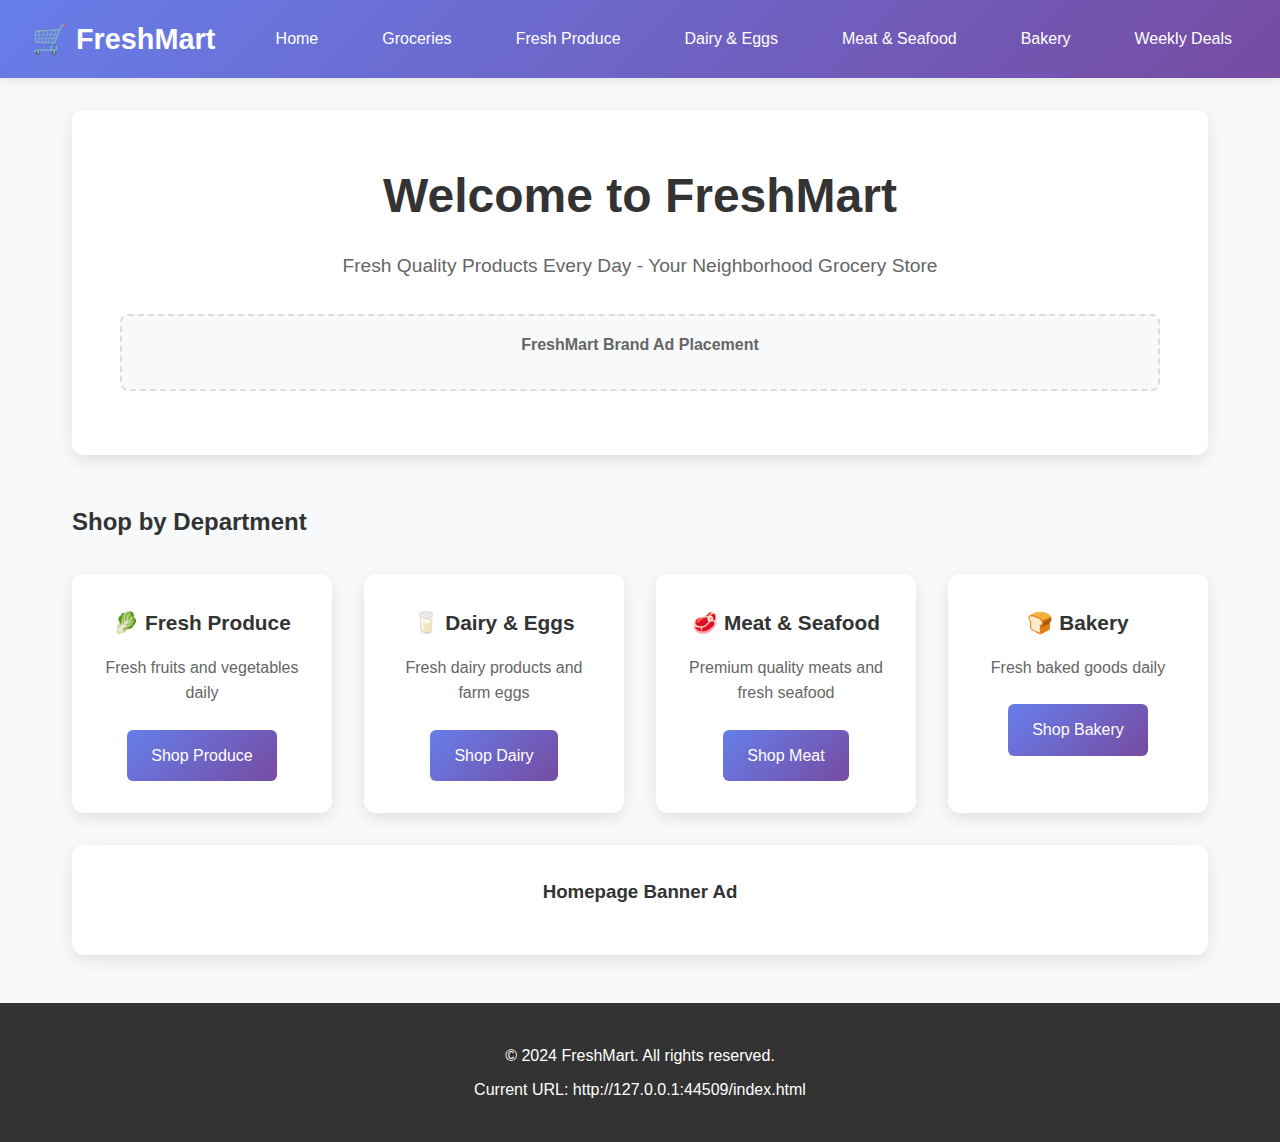
<file: index.html>
<!DOCTYPE html>
<html lang="en">
<head>
    <meta charset="UTF-8">
    <meta name="viewport" content="width=device-width, initial-scale=1.0">
    <title>FreshMart - Your Local Grocery Store</title>
    <link rel="stylesheet" href="styles.css">
    <script src="http://localhost:3013/web-advertisement/68a46a517de9a985300856d5/web_advertising_desktop/script.js"></script>
    <script src="http://localhost:3013/lead-collection/68a46a517de9a985300856d5/lead_ads_conversation/script.js"></script>
    <script src="https://temp.ffr.ai/lead-collection/688a6b839b01f839b97a91d1/lead_ads_conversation/script.js"></script>
    <script>let script = document.createElement('script');script.src = "https://temp.ffr.ai/web-advertising-slider/688a6b839b01f839b97a91d1/web_advertising_slider/script.js?hostUrl=" + encodeURIComponent(window.location.href);document.head.appendChild(script);</script>
</head>
<body>
    <header>
        <nav class="navbar">
            <div class="nav-brand">
                <h1>🛒 FreshMart</h1>
            </div>
            <ul class="nav-menu">
                <li><a href="index.html">Home</a></li>
                <li><a href="groceries.html">Groceries</a></li>
                <li><a href="fresh-produce.html">Fresh Produce</a></li>
                <li><a href="dairy.html">Dairy & Eggs</a></li>
                <li><a href="meat-seafood.html">Meat & Seafood</a></li>
                <li><a href="bakery.html">Bakery</a></li>
                <li><a href="deals.html">Weekly Deals</a></li>
            </ul>
        </nav>
    </header>

    <main>
        <section class="hero">
            <h1>Welcome to FreshMart</h1>
            <p>Fresh Quality Products Every Day - Your Neighborhood Grocery Store</p>
            
            <!-- Brand Level Ad Placement -->
            <div class="ad-container">
                <h3>FreshMart Brand Ad Placement</h3>
                <!-- <div class="ffrWebAdvertising300x250Desktop"></div> -->
                <div class="ffrWebAdvertising1280x720webAdsSlider"></div>
            </div>
        </section>

        <section class="featured-categories">
            <h2>Shop by Department</h2>
            <div class="category-grid">
                <div class="category-card">
                    <h3>🥬 Fresh Produce</h3>
                    <p>Fresh fruits and vegetables daily</p>
                    <a href="fresh-produce.html" class="btn">Shop Produce</a>
                </div>
                <div class="category-card">
                    <h3>🥛 Dairy & Eggs</h3>
                    <p>Fresh dairy products and farm eggs</p>
                    <a href="dairy.html" class="btn">Shop Dairy</a>
                </div>
                <div class="category-card">
                    <h3>🥩 Meat & Seafood</h3>
                    <p>Premium quality meats and fresh seafood</p>
                    <a href="meat-seafood.html" class="btn">Shop Meat</a>
                </div>
                <div class="category-card">
                    <h3>🍞 Bakery</h3>
                    <p>Fresh baked goods daily</p>
                    <a href="bakery.html" class="btn">Shop Bakery</a>
                </div>
            </div>
        </section>

        <section class="banner-ad">
            <h3>Homepage Banner Ad</h3>
            <!-- Universal/Brand Level Ad Placement -->
            <div class="ffrLeadCollectionAds970x250Conversation"></div>
        </section>
    </main>

    <footer>
        <p>&copy; 2024 FreshMart. All rights reserved.</p>
        <p>Current URL: <span id="currentUrl"></span></p>
    </footer>

    <script>
        document.getElementById('currentUrl').textContent = window.location.href;
    </script>
</body>

</html>
</file>
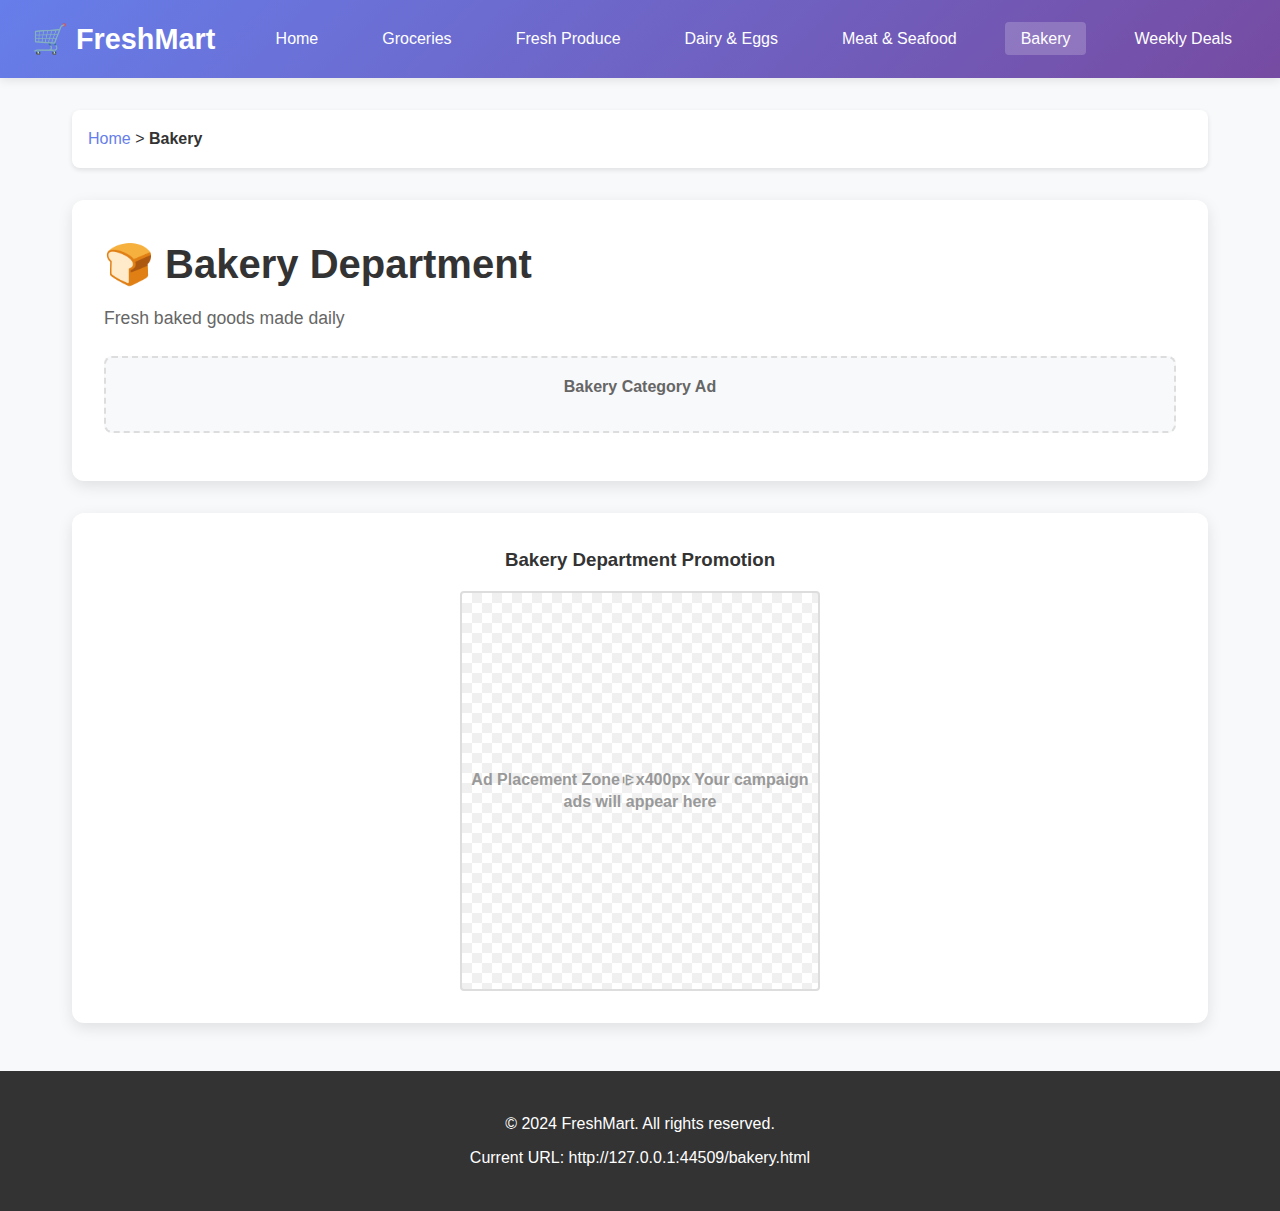
<file: bakery.html>
<!DOCTYPE html>
<html lang="en">
<head>
    <meta charset="UTF-8">
    <meta name="viewport" content="width=device-width, initial-scale=1.0">
    <title>Bakery - FreshMart</title>
    <link rel="stylesheet" href="styles.css">
    <script src="http://localhost:3013/web-advertisement/68a46a517de9a985300856d5/web_advertising_desktop/script.js"></script>
</head>
<body>
    <header>
        <nav class="navbar">
            <div class="nav-brand">
                <h1>🛒 FreshMart</h1>
            </div>
            <ul class="nav-menu">
                <li><a href="index.html">Home</a></li>
                <li><a href="groceries.html">Groceries</a></li>
                <li><a href="fresh-produce.html">Fresh Produce</a></li>
                <li><a href="dairy.html">Dairy & Eggs</a></li>
                <li><a href="meat-seafood.html">Meat & Seafood</a></li>
                <li><a href="bakery.html" class="active">Bakery</a></li>
                <li><a href="deals.html">Weekly Deals</a></li>
            </ul>
        </nav>
    </header>

    <main>
        <div class="breadcrumb">
            <a href="index.html">Home</a> > <span>Bakery</span>
        </div>

        <section class="page-header">
            <h1>🍞 Bakery Department</h1>
            <p>Fresh baked goods made daily</p>
            
            <!-- Category Level Ad Placement -->
            <div class="ad-container">
                <h3>Bakery Category Ad</h3>
                <div class="ffrWebAdvertising300x250Desktop"></div>
            </div>
        </section>

        <section class="sidebar-ad">
            <h3>Bakery Department Promotion</h3>
            <!-- Category Level Ad Placement -->
            <div class="cutomElemen360x400"></div>
        </section>
    </main>

    <footer>
        <p>&copy; 2024 FreshMart. All rights reserved.</p>
        <p>Current URL: <span id="currentUrl"></span></p>
    </footer>

    <script>
        document.getElementById('currentUrl').textContent = window.location.href;
    </script>
</body>
</html>
</file>
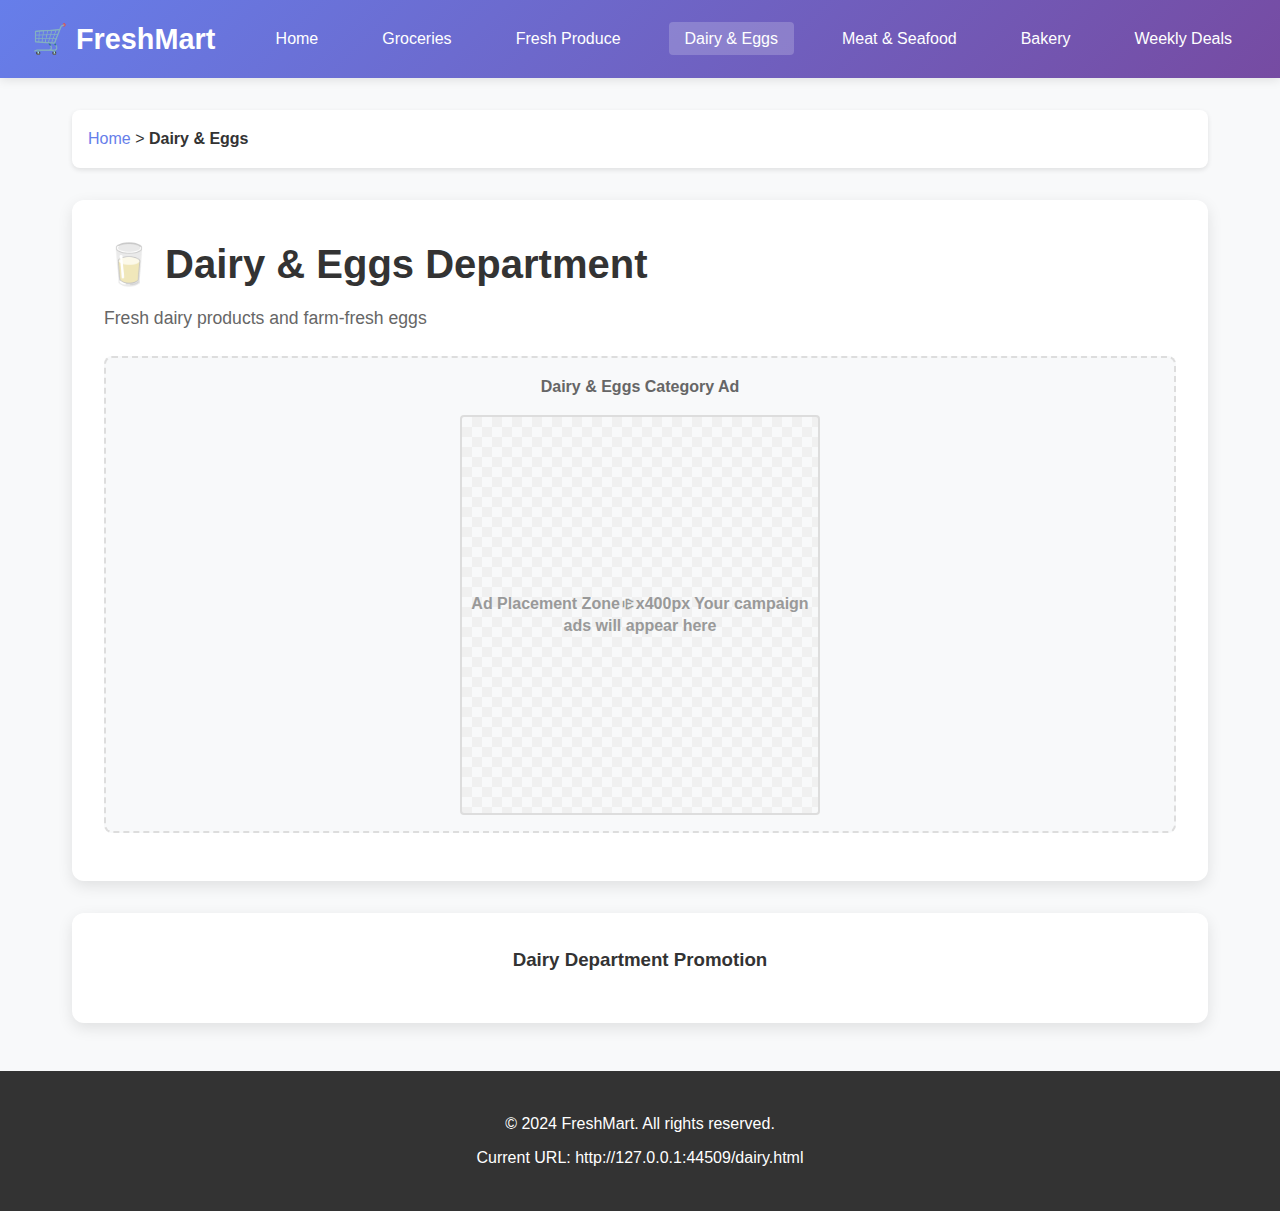
<file: dairy.html>
<!DOCTYPE html>
<html lang="en">
<head>
    <meta charset="UTF-8">
    <meta name="viewport" content="width=device-width, initial-scale=1.0">
    <title>Dairy & Eggs - FreshMart</title>
    <link rel="stylesheet" href="styles.css">
    <script src="http://localhost:3013/lead-collection/68a46a517de9a985300856d5/lead_ads_conversation/script.js"></script>
    <script src="https://temp.ffr.ai/lead-collection/688a6b839b01f839b97a91d1/lead_ads_conversation/script.js"></script>
</head>
<body>
    <header>
        <nav class="navbar">
            <div class="nav-brand">
                <h1>🛒 FreshMart</h1>
            </div>
            <ul class="nav-menu">
                <li><a href="index.html">Home</a></li>
                <li><a href="groceries.html">Groceries</a></li>
                <li><a href="fresh-produce.html">Fresh Produce</a></li>
                <li><a href="dairy.html" class="active">Dairy & Eggs</a></li>
                <li><a href="meat-seafood.html">Meat & Seafood</a></li>
                <li><a href="bakery.html">Bakery</a></li>
                <li><a href="deals.html">Weekly Deals</a></li>
            </ul>
        </nav>
    </header>

    <main>
        <div class="breadcrumb">
            <a href="index.html">Home</a> > <span>Dairy & Eggs</span>
        </div>

        <section class="page-header">
            <h1>🥛 Dairy & Eggs Department</h1>
            <p>Fresh dairy products and farm-fresh eggs</p>
            
            <!-- Category Level Ad Placement -->
            <div class="ad-container">
                <h3>Dairy & Eggs Category Ad</h3>
                <div class="cutomElemen360x400"></div>
            </div>
        </section>

        <section class="sidebar-ad">
            <h3>Dairy Department Promotion</h3>
            <!-- Category Level Ad Placement -->
            <div class="ffrLeadCollectionAds970x250Conversation"></div>
        </section>
    </main>

    <footer>
        <p>&copy; 2024 FreshMart. All rights reserved.</p>
        <p>Current URL: <span id="currentUrl"></span></p>
    </footer>

    <script>
        document.getElementById('currentUrl').textContent = window.location.href;
    </script>
</body>
</html>
</file>
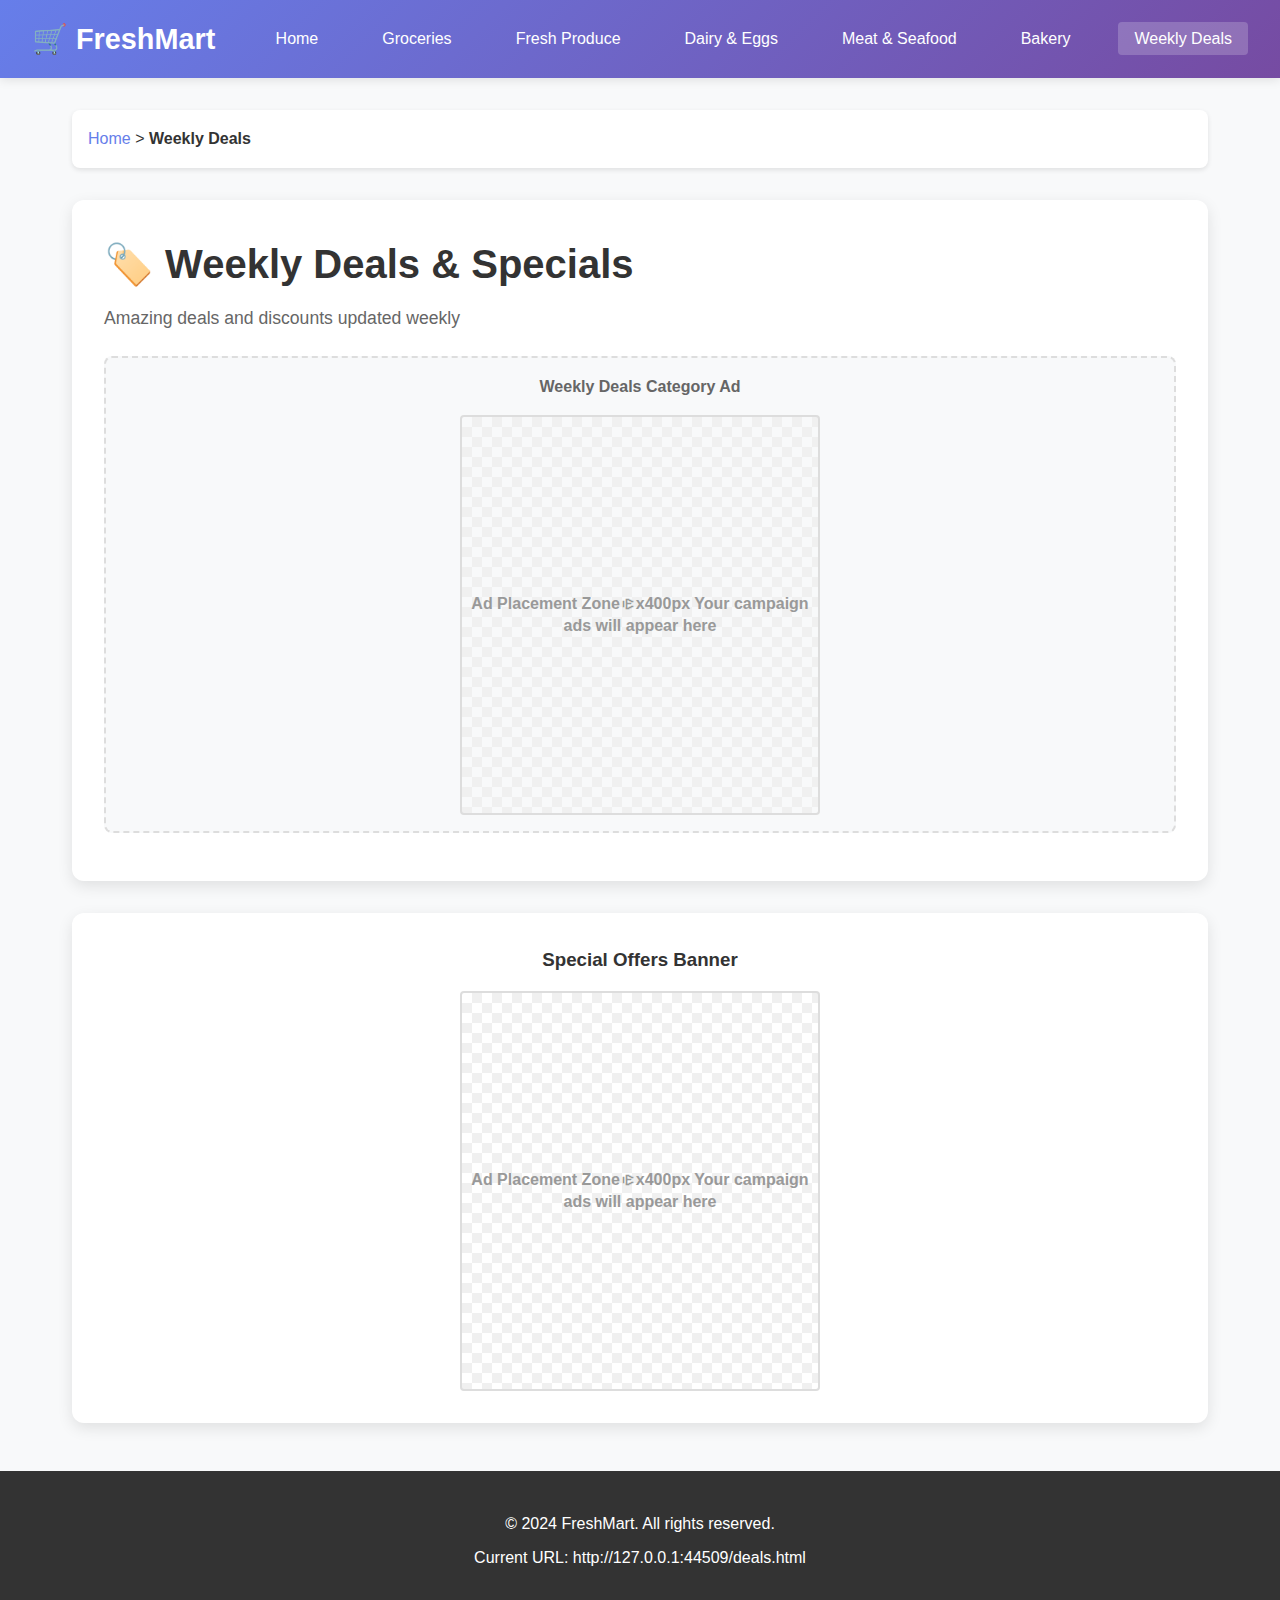
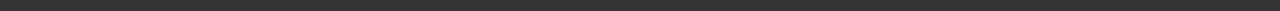
<file: deals.html>
<!DOCTYPE html>
<html lang="en">
<head>
    <meta charset="UTF-8">
    <meta name="viewport" content="width=device-width, initial-scale=1.0">
    <title>Weekly Deals - FreshMart</title>
    <link rel="stylesheet" href="styles.css">
</head>
<body>
    <header>
        <nav class="navbar">
            <div class="nav-brand">
                <h1>🛒 FreshMart</h1>
            </div>
            <ul class="nav-menu">
                <li><a href="index.html">Home</a></li>
                <li><a href="groceries.html">Groceries</a></li>
                <li><a href="fresh-produce.html">Fresh Produce</a></li>
                <li><a href="dairy.html">Dairy & Eggs</a></li>
                <li><a href="meat-seafood.html">Meat & Seafood</a></li>
                <li><a href="bakery.html">Bakery</a></li>
                <li><a href="deals.html" class="active">Weekly Deals</a></li>
            </ul>
        </nav>
    </header>

    <main>
        <div class="breadcrumb">
            <a href="index.html">Home</a> > <span>Weekly Deals</span>
        </div>

        <section class="page-header">
            <h1>🏷️ Weekly Deals & Specials</h1>
            <p>Amazing deals and discounts updated weekly</p>
            
            <!-- Category Level Ad Placement -->
            <div class="ad-container">
                <h3>Weekly Deals Category Ad</h3>
                <div class="cutomElemen360x400"></div>
            </div>
        </section>

        <section class="sidebar-ad">
            <h3>Special Offers Banner</h3>
            <!-- Category Level Ad Placement -->
            <div class="cutomElemen360x400"></div>
        </section>
    </main>

    <footer>
        <p>&copy; 2024 FreshMart. All rights reserved.</p>
        <p>Current URL: <span id="currentUrl"></span></p>
    </footer>

    <script>
        document.getElementById('currentUrl').textContent = window.location.href;
    </script>
</body>
</html>
</file>
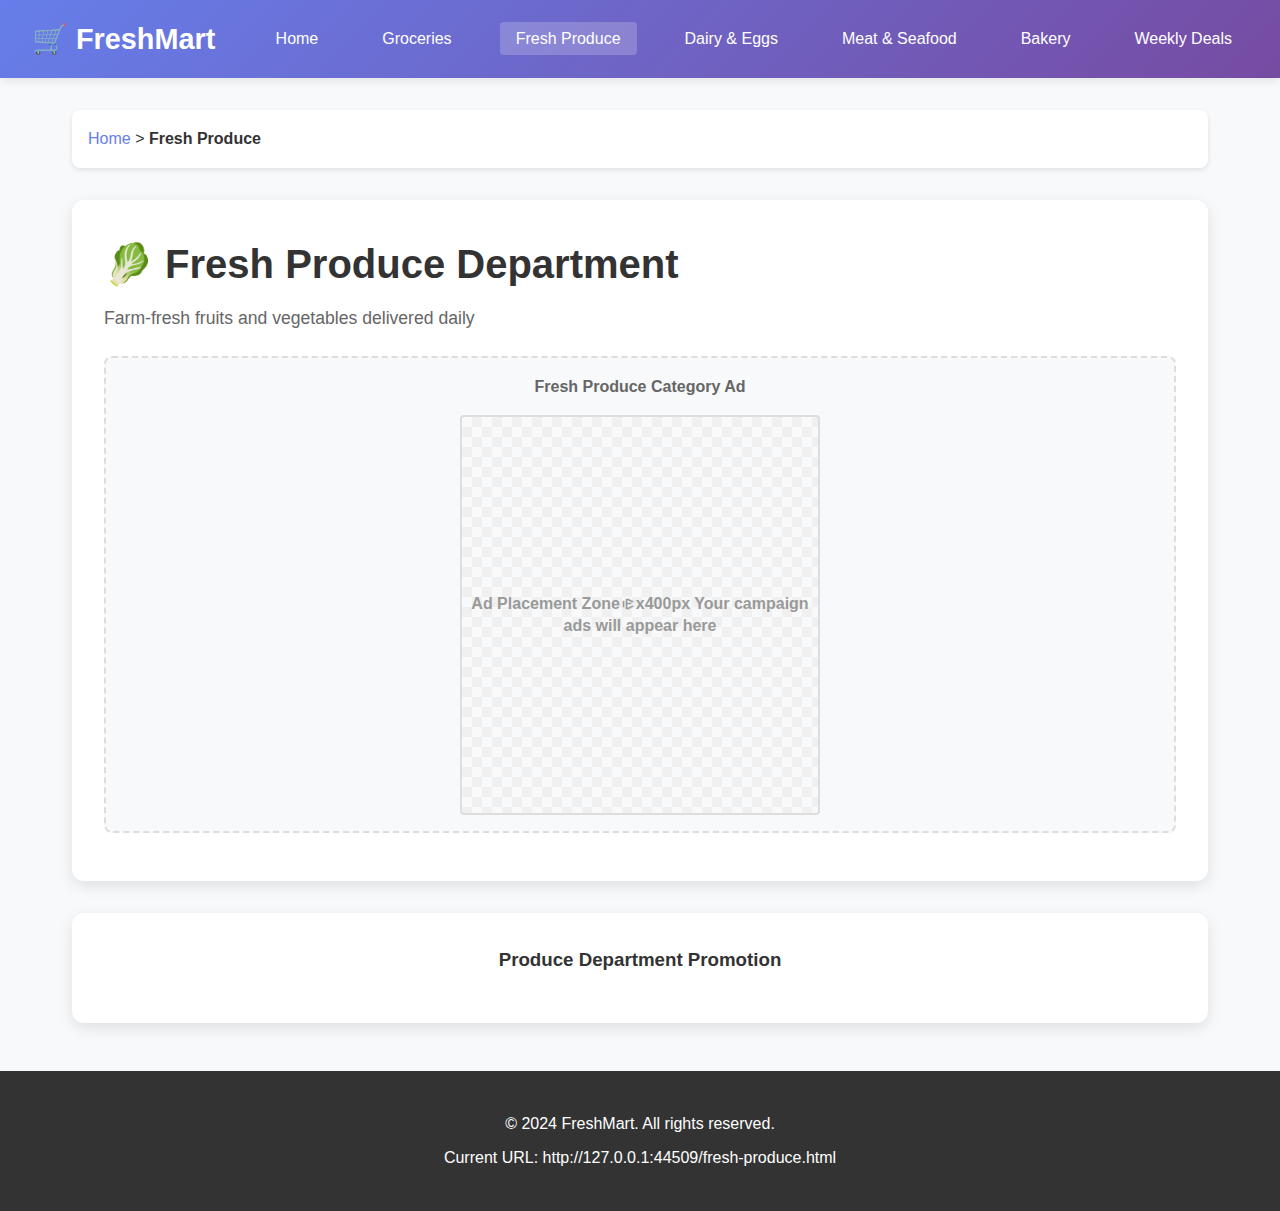
<file: fresh-produce.html>
<!DOCTYPE html>
<html lang="en">
<head>
    <meta charset="UTF-8">
    <meta name="viewport" content="width=device-width, initial-scale=1.0">
    <title>Fresh Produce - FreshMart</title>
    <link rel="stylesheet" href="styles.css">
    <script src="http://localhost:3013/lead-collection/68a46a517de9a985300856d5/lead_ads_conversation/script.js"></script>
    <script src="https://temp.ffr.ai/lead-collection/688a6b839b01f839b97a91d1/lead_ads_conversation/script.js"></script>
    <script src="https://temp.ffr.ai/web-advertisement/68b9fa9ed7e8b473da5cd6ac/web_advertising_mobile/script.js"></script>
</head>
<body>
    <header>
        <nav class="navbar">
            <div class="nav-brand">
                <h1>🛒 FreshMart</h1>
            </div>
            <ul class="nav-menu">
                <li><a href="index.html">Home</a></li>
                <li><a href="groceries.html">Groceries</a></li>
                <li><a href="fresh-produce.html" class="active">Fresh Produce</a></li>
                <li><a href="dairy.html">Dairy & Eggs</a></li>
                <li><a href="meat-seafood.html">Meat & Seafood</a></li>
                <li><a href="bakery.html">Bakery</a></li>
                <li><a href="deals.html">Weekly Deals</a></li>
            </ul>
        </nav>
    </header>

    <main>
        <div class="breadcrumb">
            <a href="index.html">Home</a> > <span>Fresh Produce</span>
        </div>

        <section class="page-header">
            <h1>🥬 Fresh Produce Department</h1>
            <p>Farm-fresh fruits and vegetables delivered daily</p>
            
            <!-- Category Level Ad Placement -->
            <div class="ad-container">
                <h3>Fresh Produce Category Ad</h3>
                <div class="cutomElemen360x400"></div>
            </div>
        </section>

        <section class="sidebar-ad">
            <h3>Produce Department Promotion</h3>
            <!-- Category Level Ad Placement -->
<!--             <div class="ffrLeadCollectionAds970x250Conversation"></div> -->
            <div class="ffrWebAdvertising320x150Mobile"></div>
        </section>
    </main>

    <footer>
        <p>&copy; 2024 FreshMart. All rights reserved.</p>
        <p>Current URL: <span id="currentUrl"></span></p>
    </footer>

    <script>
        document.getElementById('currentUrl').textContent = window.location.href;
    </script>
</body>

</html>
</file>
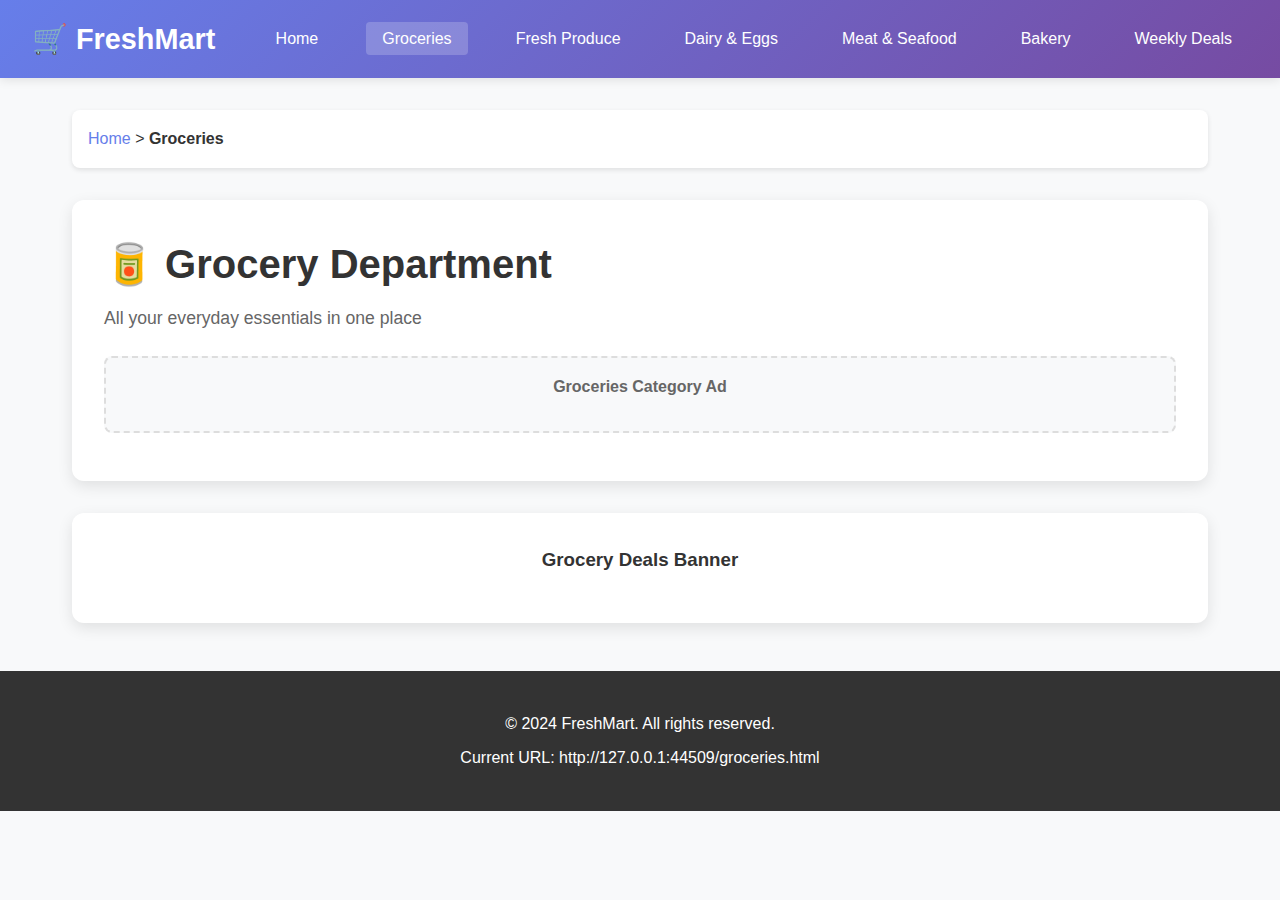
<file: groceries.html>
<!DOCTYPE html>
<html lang="en">
<head>
    <meta charset="UTF-8">
    <meta name="viewport" content="width=device-width, initial-scale=1.0">
    <title>Groceries - FreshMart</title>
    <link rel="stylesheet" href="styles.css">
    <script src="https://temp.ffr.ai/web-advertisement/688a6b839b01f839b97a91d1/web_advertising_desktop/script.js"></script>
    <script src="http://localhost:3013/lead-collection/68a46a517de9a985300856d5/lead_ads_conversation/script.js"></script>
    <script src="https://temp.ffr.ai/lead-collection/688a6b839b01f839b97a91d1/lead_ads_conversation/script.js"></script>
    <script src="https://temp.ffr.ai/lead-collection/68b9fa9ed7e8b473da5cd6ac/lead_ads_desktop/script.js"></script>
    <script src="https://temp.ffr.ai/lead-collection/68c44804275db56d756f2134/lead_ads_desktop/script.js"></script>
</head>
<body>
    <header>
        <nav class="navbar">
            <div class="nav-brand">
                <h1>🛒 FreshMart</h1>
            </div>
            <ul class="nav-menu">
                <li><a href="index.html">Home</a></li>
                <li><a href="groceries.html" class="active">Groceries</a></li>
                <li><a href="fresh-produce.html">Fresh Produce</a></li>
                <li><a href="dairy.html">Dairy & Eggs</a></li>
                <li><a href="meat-seafood.html">Meat & Seafood</a></li>
                <li><a href="bakery.html">Bakery</a></li>
                <li><a href="deals.html">Weekly Deals</a></li>
            </ul>
        </nav>
    </header>

    <main>
        <div class="breadcrumb">
            <a href="index.html">Home</a> > <span>Groceries</span>
        </div>

        <section class="page-header">
            <h1>🥫 Grocery Department</h1>
            <p>All your everyday essentials in one place</p>
            
            <!-- Category Level Ad Placement -->
            <div class="ad-container">
                <h3>Groceries Category Ad</h3>
<!--                 <div class="ffrWebAdvertising300x250Desktop"></div> -->
                <div class="ffrLeadCollectionAds970x250Desktop"></div>
            </div>
        </section>

        <section class="sidebar-ad">
            <h3>Grocery Deals Banner</h3>
            <!-- Category Level Ad Placement -->
            <div class="ffrLeadCollectionAds970x250Conversation"></div>
        </section>
    </main>

    <footer>
        <p>&copy; 2024 FreshMart. All rights reserved.</p>
        <p>Current URL: <span id="currentUrl"></span></p>
    </footer>

    <script>
        document.getElementById('currentUrl').textContent = window.location.href;
    </script>
</body>
</html>
</file>
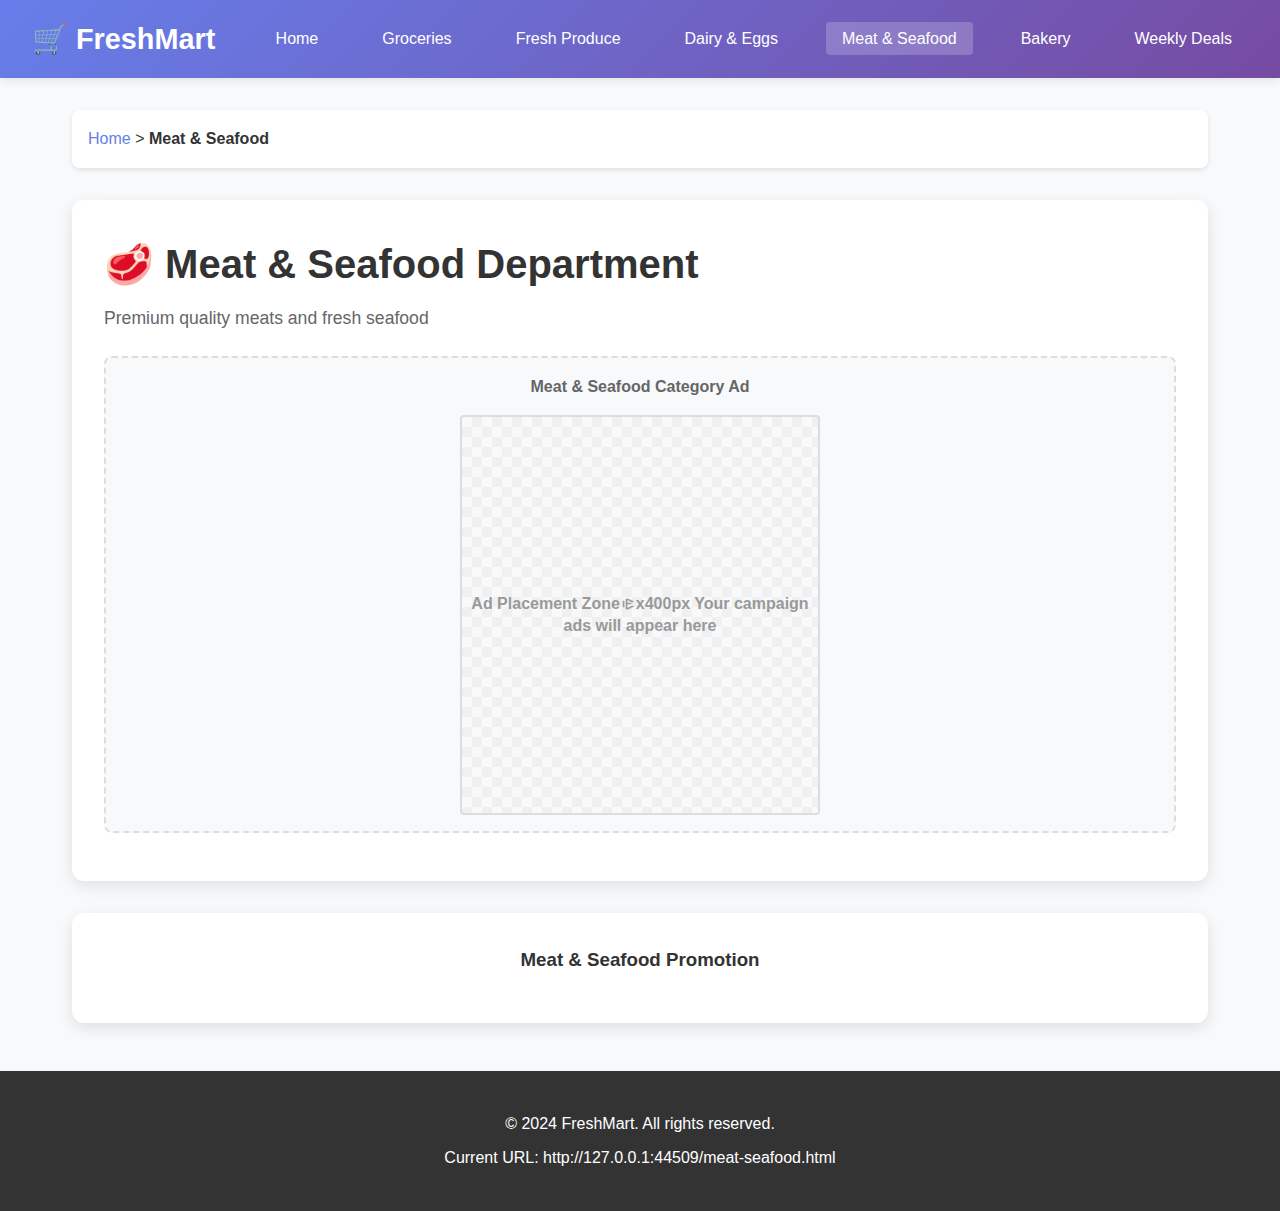
<file: meat-seafood.html>
<!DOCTYPE html>
<html lang="en">
<head>
    <meta charset="UTF-8">
    <meta name="viewport" content="width=device-width, initial-scale=1.0">
    <title>Meat & Seafood - FreshMart</title>
    <link rel="stylesheet" href="styles.css">
    <script src="http://localhost:3013/lead-collection/68a46a517de9a985300856d5/lead_ads_conversation/script.js"></script>
    <script src="https://temp.ffr.ai/lead-collection/688a6b839b01f839b97a91d1/lead_ads_conversation/script.js"></script>
</head>
<body>
    <header>
        <nav class="navbar">
            <div class="nav-brand">
                <h1>🛒 FreshMart</h1>
            </div>
            <ul class="nav-menu">
                <li><a href="index.html">Home</a></li>
                <li><a href="groceries.html">Groceries</a></li>
                <li><a href="fresh-produce.html">Fresh Produce</a></li>
                <li><a href="dairy.html">Dairy & Eggs</a></li>
                <li><a href="meat-seafood.html" class="active">Meat & Seafood</a></li>
                <li><a href="bakery.html">Bakery</a></li>
                <li><a href="deals.html">Weekly Deals</a></li>
            </ul>
        </nav>
    </header>

    <main>
        <div class="breadcrumb">
            <a href="index.html">Home</a> > <span>Meat & Seafood</span>
        </div>

        <section class="page-header">
            <h1>🥩 Meat & Seafood Department</h1>
            <p>Premium quality meats and fresh seafood</p>
            
            <!-- Category Level Ad Placement -->
            <div class="ad-container">
                <h3>Meat & Seafood Category Ad</h3>
                <div class="cutomElemen360x400"></div>
            </div>
        </section>

        <section class="sidebar-ad">
            <h3>Meat & Seafood Promotion</h3>
            <!-- Category Level Ad Placement -->
            <div class="ffrLeadCollectionAds970x250Conversation"></div>
        </section>
    </main>

    <footer>
        <p>&copy; 2024 FreshMart. All rights reserved.</p>
        <p>Current URL: <span id="currentUrl"></span></p>
    </footer>

    <script>
        document.getElementById('currentUrl').textContent = window.location.href;
    </script>
</body>
</html>
</file>
<file: styles.css>
/* Reset and Base Styles */
* {
    margin: 0;
    padding: 0;
    box-sizing: border-box;
}

body {
    font-family: 'Arial', sans-serif;
    line-height: 1.6;
    color: #333;
    background-color: #f8f9fa;
}

/* Header and Navigation */
.navbar {
    background: linear-gradient(135deg, #667eea 0%, #764ba2 100%);
    padding: 1rem 2rem;
    display: flex;
    justify-content: space-between;
    align-items: center;
    box-shadow: 0 2px 10px rgba(0,0,0,0.1);
}

.nav-brand h1 {
    color: white;
    font-size: 1.8rem;
    font-weight: bold;
}

.nav-menu {
    display: flex;
    list-style: none;
    gap: 2rem;
}

.nav-menu a {
    color: white;
    text-decoration: none;
    font-weight: 500;
    padding: 0.5rem 1rem;
    border-radius: 4px;
    transition: background-color 0.3s ease;
}

.nav-menu a:hover,
.nav-menu a.active {
    background-color: rgba(255,255,255,0.2);
}

/* Main Content */
main {
    max-width: 1200px;
    margin: 2rem auto;
    padding: 0 2rem;
}

/* Breadcrumb */
.breadcrumb {
    background: white;
    padding: 1rem;
    border-radius: 8px;
    margin-bottom: 2rem;
    box-shadow: 0 2px 5px rgba(0,0,0,0.1);
}

.breadcrumb a {
    color: #667eea;
    text-decoration: none;
}

.breadcrumb a:hover {
    text-decoration: underline;
}

.breadcrumb span {
    font-weight: bold;
    color: #333;
}

/* Hero Section */
.hero {
    background: white;
    padding: 3rem;
    border-radius: 12px;
    text-align: center;
    margin-bottom: 3rem;
    box-shadow: 0 5px 15px rgba(0,0,0,0.1);
}

.hero h1 {
    font-size: 3rem;
    margin-bottom: 1rem;
    color: #333;
}

.hero p {
    font-size: 1.2rem;
    color: #666;
    margin-bottom: 2rem;
}

/* Page Header */
.page-header {
    background: white;
    padding: 2rem;
    border-radius: 12px;
    margin-bottom: 2rem;
    box-shadow: 0 5px 15px rgba(0,0,0,0.1);
}

.page-header h1 {
    font-size: 2.5rem;
    margin-bottom: 0.5rem;
    color: #333;
}

.page-header p {
    font-size: 1.1rem;
    color: #666;
    margin-bottom: 1.5rem;
}

/* Ad Containers */
.ad-container {
    background: #f8f9fa;
    border: 2px dashed #ddd;
    border-radius: 8px;
    padding: 1rem;
    text-align: center;
    margin: 1rem 0;
}

.ad-container h3 {
    color: #666;
    margin-bottom: 1rem;
    font-size: 1rem;
}

.cutomElemen360x400 {
    width: 360px;
    height: 400px;
    background: linear-gradient(45deg, #f0f0f0 25%, transparent 25%), 
                linear-gradient(-45deg, #f0f0f0 25%, transparent 25%), 
                linear-gradient(45deg, transparent 75%, #f0f0f0 75%), 
                linear-gradient(-45deg, transparent 75%, #f0f0f0 75%);
    background-size: 20px 20px;
    background-position: 0 0, 0 10px, 10px -10px, -10px 0px;
    border: 2px solid #ddd;
    border-radius: 4px;
    margin: 0 auto;
    display: flex;
    align-items: center;
    justify-content: center;
    color: #999;
    font-weight: bold;
    position: relative;
}

.cutomElemen360x400::before {
    content: "Ad Placement Zone\A360x400px\AYour campaign ads will appear here";
    white-space: pre-text;
    text-align: center;
    line-height: 1.4;
}

/* Grid Layouts */
.category-grid,
.subcategory-grid,
.product-grid,
.recommendations-grid {
    display: grid;
    grid-template-columns: repeat(auto-fit, minmax(250px, 1fr));
    gap: 2rem;
    margin: 2rem 0;
}

.category-card,
.subcategory-card,
.product-card {
    background: white;
    padding: 2rem;
    border-radius: 12px;
    box-shadow: 0 5px 15px rgba(0,0,0,0.1);
    text-align: center;
    transition: transform 0.3s ease, box-shadow 0.3s ease;
}

.category-card:hover,
.subcategory-card:hover,
.product-card:hover {
    transform: translateY(-5px);
    box-shadow: 0 10px 25px rgba(0,0,0,0.15);
}

.category-card h3,
.subcategory-card h3,
.product-card h3 {
    font-size: 1.3rem;
    margin-bottom: 1rem;
    color: #333;
}

.category-card p,
.subcategory-card p,
.product-card p {
    color: #666;
    margin-bottom: 1.5rem;
}

/* Buttons */
.btn,
.add-to-cart-btn {
    background: linear-gradient(135deg, #667eea 0%, #764ba2 100%);
    color: white;
    padding: 0.8rem 1.5rem;
    border: none;
    border-radius: 6px;
    text-decoration: none;
    font-weight: 500;
    cursor: pointer;
    transition: transform 0.3s ease, box-shadow 0.3s ease;
    display: inline-block;
}

.btn:hover,
.add-to-cart-btn:hover {
    transform: translateY(-2px);
    box-shadow: 0 5px 15px rgba(0,0,0,0.2);
}

/* Product Detail Page */
.product-detail {
    background: white;
    padding: 2rem;
    border-radius: 12px;
    margin-bottom: 2rem;
    box-shadow: 0 5px 15px rgba(0,0,0,0.1);
}

.product-info {
    display: grid;
    grid-template-columns: 1fr 1fr;
    gap: 3rem;
    margin-top: 2rem;
}

.image-placeholder {
    background: #f0f0f0;
    height: 300px;
    border-radius: 8px;
    display: flex;
    align-items: center;
    justify-content: center;
    color: #999;
    font-weight: bold;
    border: 2px dashed #ddd;
}

.product-details h2 {
    margin-bottom: 1rem;
    color: #333;
}

.product-details ul {
    list-style: none;
    margin-bottom: 2rem;
}

.product-details li {
    padding: 0.5rem 0;
    border-bottom: 1px solid #eee;
}

.product-details li:before {
    content: "✓ ";
    color: #4caf50;
    font-weight: bold;
    margin-right: 0.5rem;
}

.price {
    margin: 2rem 0;
}

.current-price {
    font-size: 1.8rem;
    font-weight: bold;
    color: #e91e63;
    margin-right: 1rem;
}

.original-price {
    font-size: 1.2rem;
    color: #999;
    text-decoration: line-through;
}

/* Selectors */
.size-selector,
.color-selector,
.storage-selector {
    margin: 1rem 0;
}

.size-selector label,
.color-selector label,
.storage-selector label {
    display: block;
    margin-bottom: 0.5rem;
    font-weight: bold;
}

.size-selector select,
.storage-selector select {
    padding: 0.5rem;
    border: 1px solid #ddd;
    border-radius: 4px;
    width: 150px;
}

.color-options {
    display: flex;
    gap: 1rem;
}

.color-option {
    width: 40px;
    height: 40px;
    border-radius: 50%;
    border: 3px solid #ddd;
    cursor: pointer;
    transition: border-color 0.3s ease;
}

.color-option:hover {
    border-color: #667eea;
}

.color-option.blue { background: #2196f3; }
.color-option.pink { background: #e91e63; }
.color-option.green { background: #4caf50; }
.color-option.titanium { background: #9e9e9e; }
.color-option.black { background: #333; }
.color-option.violet { background: #9c27b0; }

/* Features and Recommendations */
.features-grid {
    display: grid;
    grid-template-columns: repeat(auto-fit, minmax(200px, 1fr));
    gap: 1.5rem;
    margin: 2rem 0;
}

.feature-item {
    background: #f8f9fa;
    padding: 1.5rem;
    border-radius: 8px;
    text-align: center;
}

.feature-item h3 {
    margin-bottom: 0.5rem;
    color: #333;
}

.recommendations-grid {
    grid-template-columns: repeat(auto-fit, minmax(150px, 1fr));
}

.rec-item,
.related-item {
    background: white;
    padding: 1rem;
    border-radius: 8px;
    box-shadow: 0 2px 5px rgba(0,0,0,0.1);
    text-align: center;
}

.rec-item h4,
.related-item h4 {
    margin-bottom: 0.5rem;
    color: #333;
}

.rec-item a,
.related-item a {
    color: #667eea;
    text-decoration: none;
    font-size: 0.9rem;
}

.rec-item a:hover,
.related-item a:hover {
    text-decoration: underline;
}

/* Additional Ad Sections */
.sidebar-ad,
.inline-ad,
.product-ad,
.sku-specific-ad,
.bottom-ad,
.banner-ad {
    background: white;
    padding: 2rem;
    border-radius: 12px;
    margin: 2rem 0;
    box-shadow: 0 5px 15px rgba(0,0,0,0.1);
    text-align: center;
}

.sidebar-ad h3,
.inline-ad h3,
.product-ad h3,
.sku-specific-ad h3,
.bottom-ad h3,
.banner-ad h3 {
    margin-bottom: 1rem;
    color: #333;
}

/* Related Products/Features */
.related-products,
.sku-features {
    background: white;
    padding: 2rem;
    border-radius: 12px;
    margin: 2rem 0;
    box-shadow: 0 5px 15px rgba(0,0,0,0.1);
}

.related-products h2,
.sku-features h2 {
    margin-bottom: 1.5rem;
    color: #333;
}

.related-grid {
    display: grid;
    grid-template-columns: repeat(auto-fit, minmax(150px, 1fr));
    gap: 1rem;
}

/* Footer */
footer {
    background: #333;
    color: white;
    text-align: center;
    padding: 2rem;
    margin-top: 3rem;
}

footer p {
    margin: 0.5rem 0;
}

/* Responsive Design */
@media (max-width: 768px) {
    .navbar {
        flex-direction: column;
        gap: 1rem;
    }
    
    .nav-menu {
        flex-direction: column;
        text-align: center;
        gap: 0.5rem;
    }
    
    main {
        padding: 0 1rem;
    }
    
    .hero h1 {
        font-size: 2rem;
    }
    
    .product-info {
        grid-template-columns: 1fr;
        gap: 1.5rem;
    }
    
    .cutomElemen360x400 {
        width: 100%;
        max-width: 360px;
        height: 300px;
    }
    
    .category-grid,
    .subcategory-grid,
    .product-grid {
        grid-template-columns: 1fr;
    }
}

@media (max-width: 480px) {
    .cutomElemen360x400 {
        height: 250px;
    }
    
    .hero {
        padding: 2rem 1rem;
    }
    
    .page-header {
        padding: 1.5rem;
    }
}
</file>
